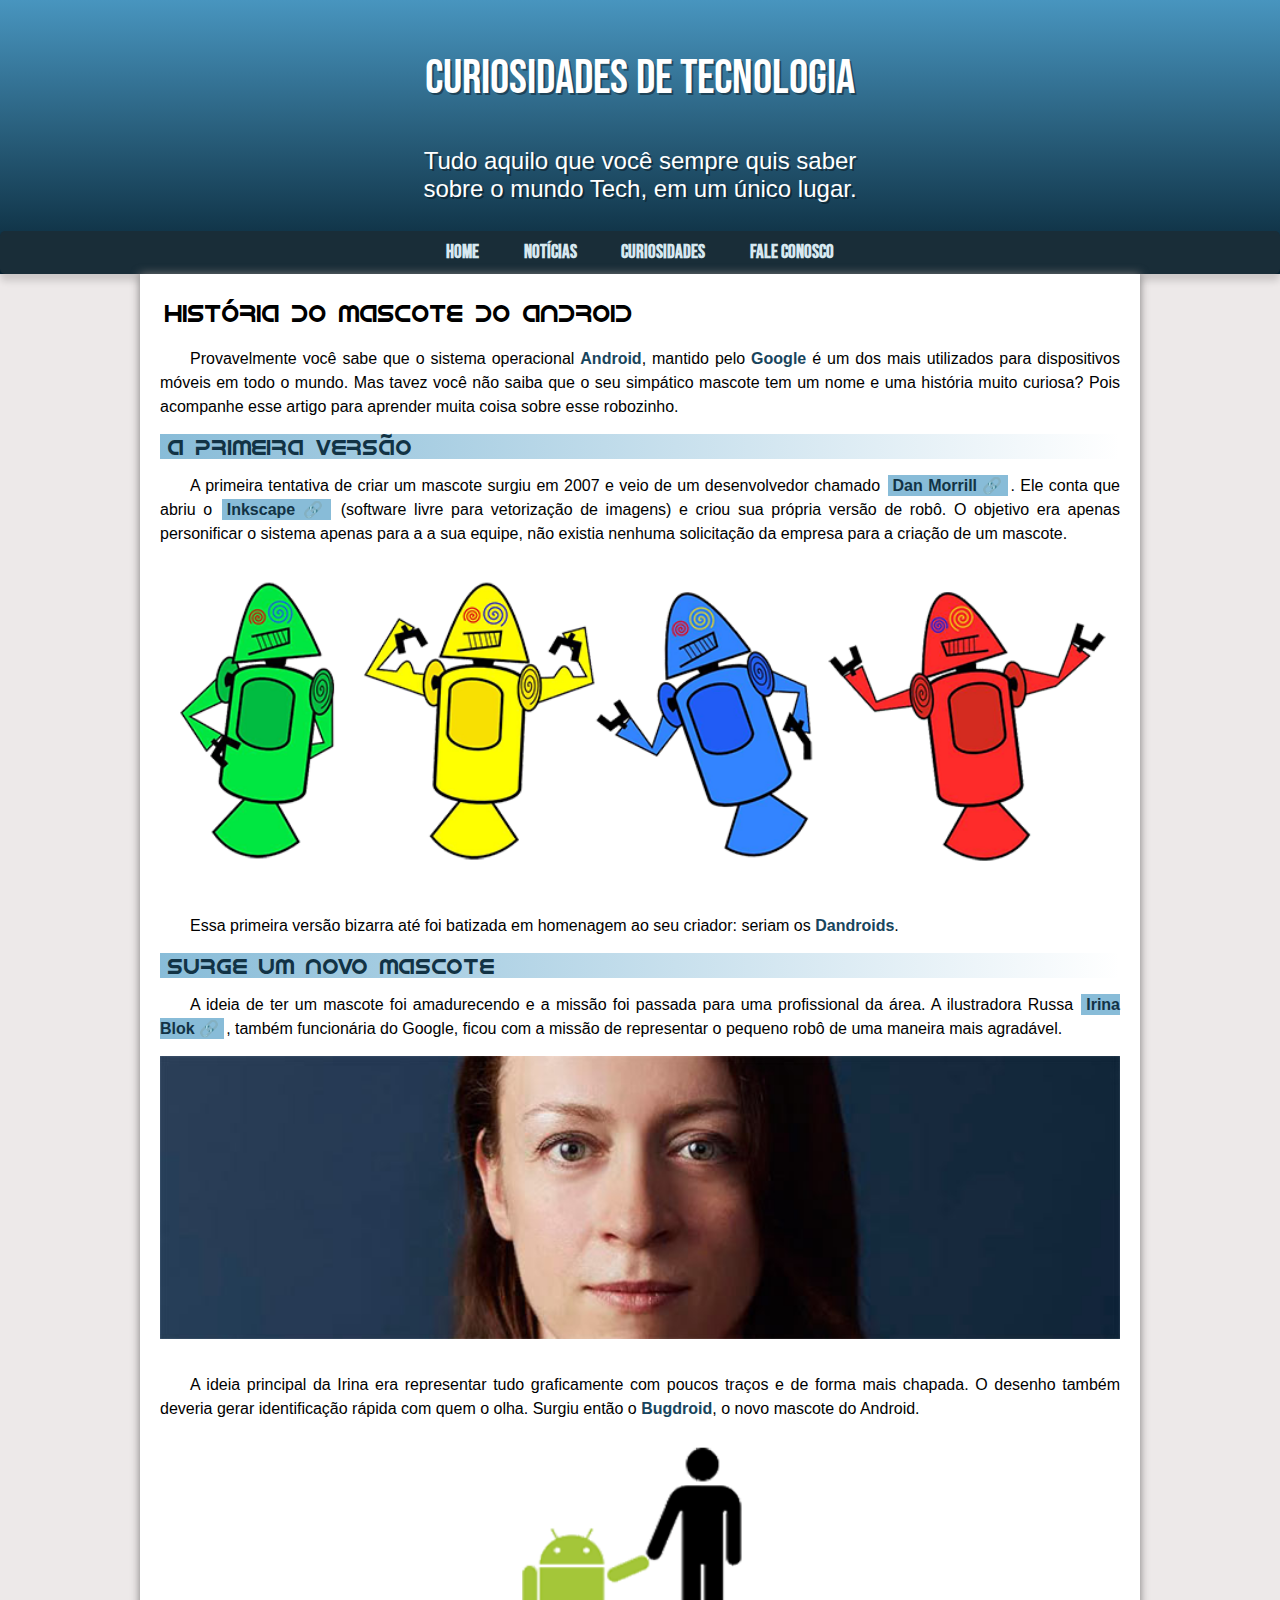
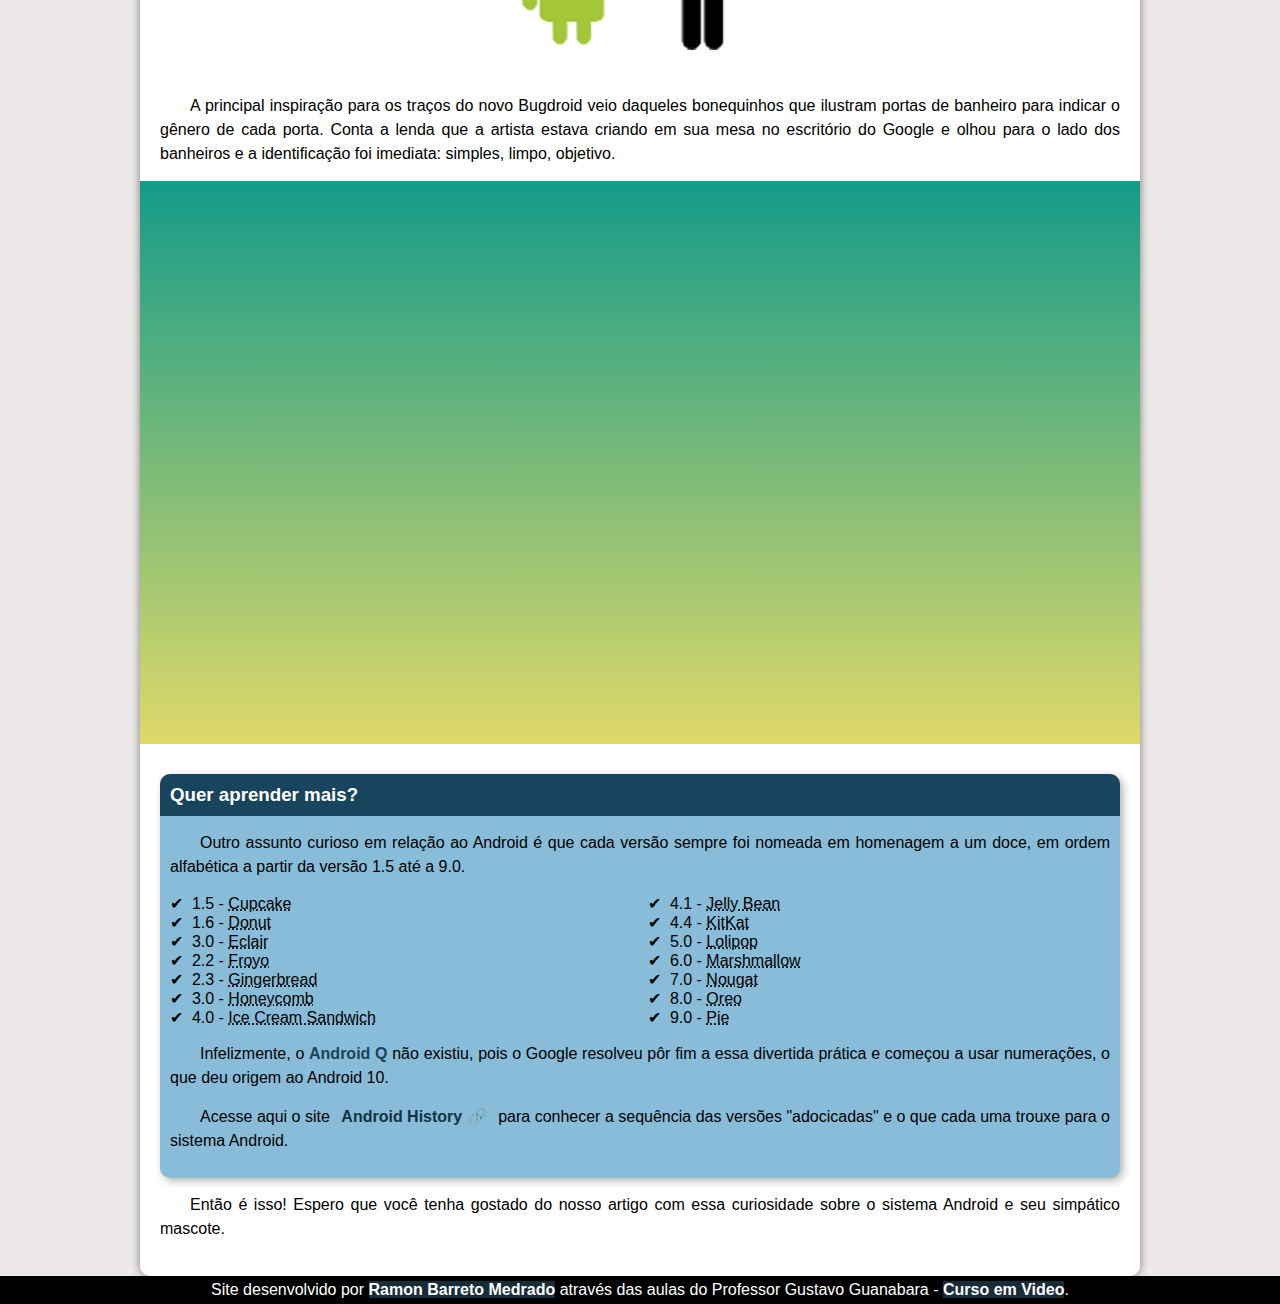
<file: index.html>
<!DOCTYPE html>
<html lang="pt-br">
<head>
    <meta charset="UTF-8">
    <meta http-equiv="X-UA-Compatible" content="IE=edge">
    <meta name="viewport" content="width=device-width, initial-scale=1.0">
    <title>Como surgiu o mascote do Android</title>
    <link rel="stylesheet" href="style.css">
    <link rel="shortcut icon" href="imagens/favicon.ico" type="image/x-icon">
    
</head>
<body>
    <header>
        <h1 id="header">CURIOSIDADES DE TECNOLOGIA</h1> 
        <p>Tudo aquilo que você sempre quis saber sobre o mundo Tech, em um único lugar.</p>
        <br>
        <nav>
            <a href="index.html">Home</a>
            <a href="noticias.html">Notícias</a>
            <a href="curiosidades.html">Curiosidades</a>
            <a href="contato.html">Fale Conosco</a>
        </nav>
    </header>
    <main>
        <article>
            <h1>História do Mascote do Android</h1>
            <p>Provavelmente você sabe que o sistema operacional <strong>Android</strong>, mantido pelo <strong>Google</strong> é um dos mais utilizados para dispositivos móveis em todo o mundo. Mas tavez você não saiba que o seu simpático mascote tem um nome e uma história muito curiosa? Pois acompanhe esse artigo para aprender muita coisa sobre esse robozinho.</p>
            <h2>A primeira versão</h2>
            <p>A primeira tentativa de criar um mascote surgiu em 2007 e veio de um desenvolvedor chamado <a href="https://androidcommunity.com/dan-morrill-shows-us-the-android-mascot-that-almost-was-20130103/" id="links" target="_blank" class="externo">Dan Morrill</a>. Ele conta que abriu o <a href="https://inkscape.org/" target="_blank" class="externo">Inkscape</a> (software livre para vetorização de imagens) e criou sua própria versão de robô. O objetivo era apenas personificar o sistema apenas para a a sua equipe, não existia nenhuma solicitação da empresa para a criação de um mascote.</p>
            
            <picture>
                <source media="(max-width: 670px)" srcset="imagens/dan-droids-pq.png">
                <img src="imagens/dan-droids.png" alt="imagem_grande">
            </picture>

            <p>Essa primeira versão bizarra até foi batizada em homenagem ao seu criador: seriam os <strong>Dandroids</strong>.</p>
            <h2>Surge um novo mascote</h2>
            <p>A ideia de ter um mascote foi amadurecendo e a missão foi passada para uma profissional da área. A ilustradora Russa <a href="https://www.irinablok.com/" target="_blank" class="externo">Irina Blok</a>, também funcionária do Google, ficou com a missão de representar o pequeno robô de uma maneira mais agradável.</p>

            <picture>
                <source media="(max-width: 670px)" srcset="imagens/irina-blok-pq.jpg">
                <img src="imagens/irina-blok.jpg" alt="imagem_g">
            </picture>
            
            <p>A ideia principal da Irina era representar tudo graficamente com poucos traços e de forma mais chapada. O desenho também deveria gerar identificação rápida com quem o olha. Surgiu então o <strong>Bugdroid</strong>, o novo mascote do Android.</p>
            
            <img src="imagens/bugdroid.png" class="pequena" alt="bug.droid">
            
            <p>A principal inspiração para os traços do novo Bugdroid veio daqueles bonequinhos que ilustram portas de banheiro para indicar o gênero de cada porta. Conta a lenda que a artista estava criando em sua mesa no escritório do Google e olhou para o lado dos banheiros e a identificação foi imediata: simples, limpo, objetivo.</p>
            
            <div class="video"><iframe width="560" height="315" src="https://www.youtube.com/embed/reX0Ucng40o" title="YouTube video player" frameborder="0" allow="accelerometer; autoplay; clipboard-write; encrypted-media; gyroscope; picture-in-picture" allowfullscreen></iframe></div>

            <aside>
                   <h3>Quer aprender mais? </h3>
                   <p>Outro assunto curioso em relação ao Android é que cada versão sempre foi nomeada em homenagem a um doce, em ordem alfabética a partir da versão 1.5 até a 9.0.
                <ul>
                    <li>1.5 - <abbr title="Bolo de Copo">Cupcake</abbr></li>
                    <li>1.6 - <abbr title="Rosquinha">Donut</abbr></li>
                    <li>3.0 - <abbr title="Bomba">Eclair</abbr></li>
                    <li>2.2 - <abbr title="Iogurte Congelado">Froyo</abbr></li>
                    <li>2.3 - <abbr title="Biscoito de Gengibre">Gingerbread</abbr></li>
                    <li>3.0 - <abbr title="Favo de Mel">Honeycomb</abbr></li>
                    <li>4.0 - <abbr title="Sanduíche de Sorvete">Ice Cream Sandwich</abbr></li>
                    <li>4.1 - <abbr title="Jujuba">Jelly Bean</abbr></li>
                    <li>4.4 - <abbr title="KitKat (chocolate)">KitKat</abbr></li>
                    <li>5.0 - <abbr title="Pirulito">Lolipop</abbr></li>
                    <li>6.0 - <abbr title="Marshmallow">Marshmallow</abbr></li>
                    <li>7.0 - <abbr title="Torrone">Nougat</abbr></li>
                    <li>8.0 - <abbr title="Oreo">Oreo</abbr></li>
                    <li>9.0 - <abbr title="Torta">Pie</abbr></li>
                </ul>
            
                <p>Infelizmente, o <strong>Android Q</strong> não existiu, pois o Google resolveu pôr fim a essa divertida prática e começou a usar numerações, o que deu origem ao Android 10.</p>
            
                <p>Acesse aqui o site <a href="https://www.android.com/intl/en_nz/history" target="_blank" class="externo">Android History</a> para conhecer a sequência das versões "adocicadas" e o que cada uma trouxe para o sistema Android.</p>
            </aside>

                 <p>Então é isso! Espero que você tenha gostado do nosso artigo com essa curiosidade sobre o sistema Android e seu simpático mascote.</p>
        </article>
    </main>

    <footer>
        <p>Site desenvolvido por <a href="https://www.linkedin.com/in/ramon-barreto-076191180/" target="_blank">Ramon Barreto Medrado</a> através das aulas do Professor Gustavo Guanabara - <a href="https://www.youtube.com/c/CursoemV%C3%ADdeo" target="_blank">Curso em Video</a>.</p>
    </footer>
</body>
</html>
</file>
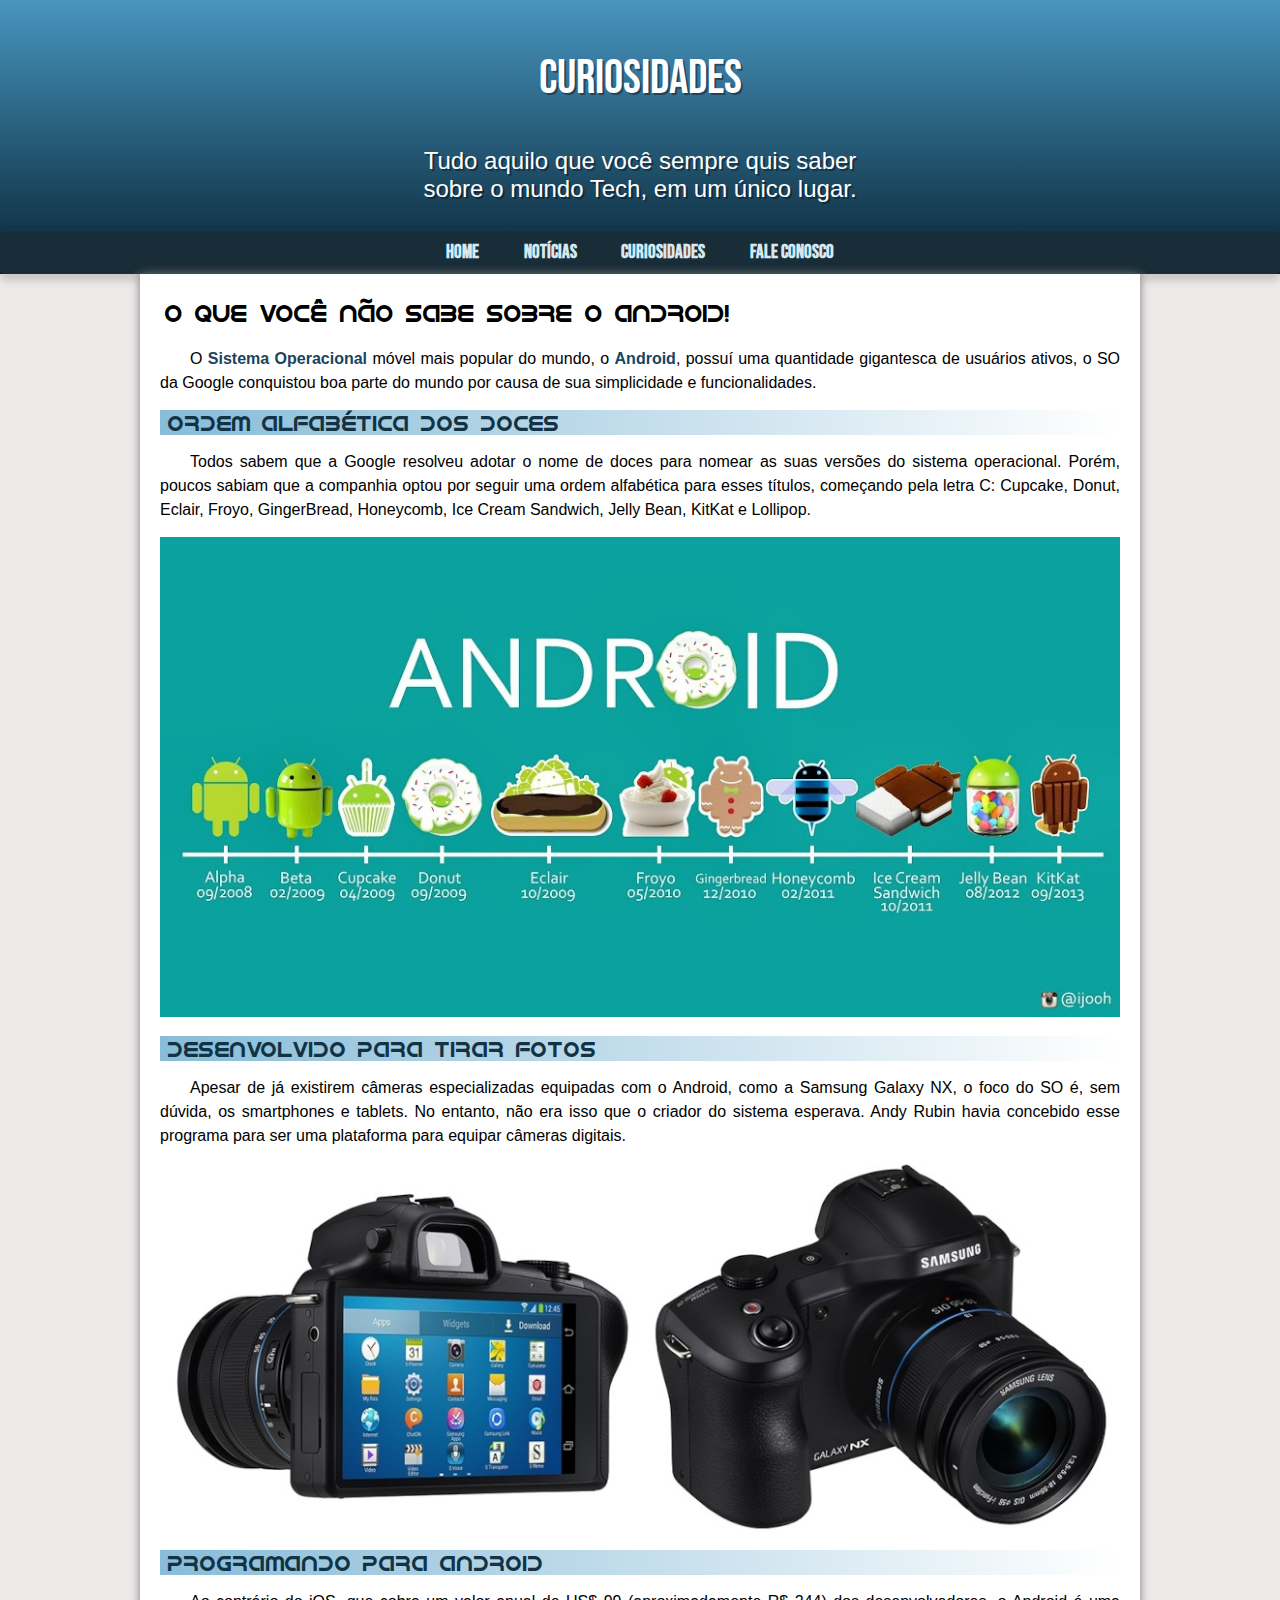
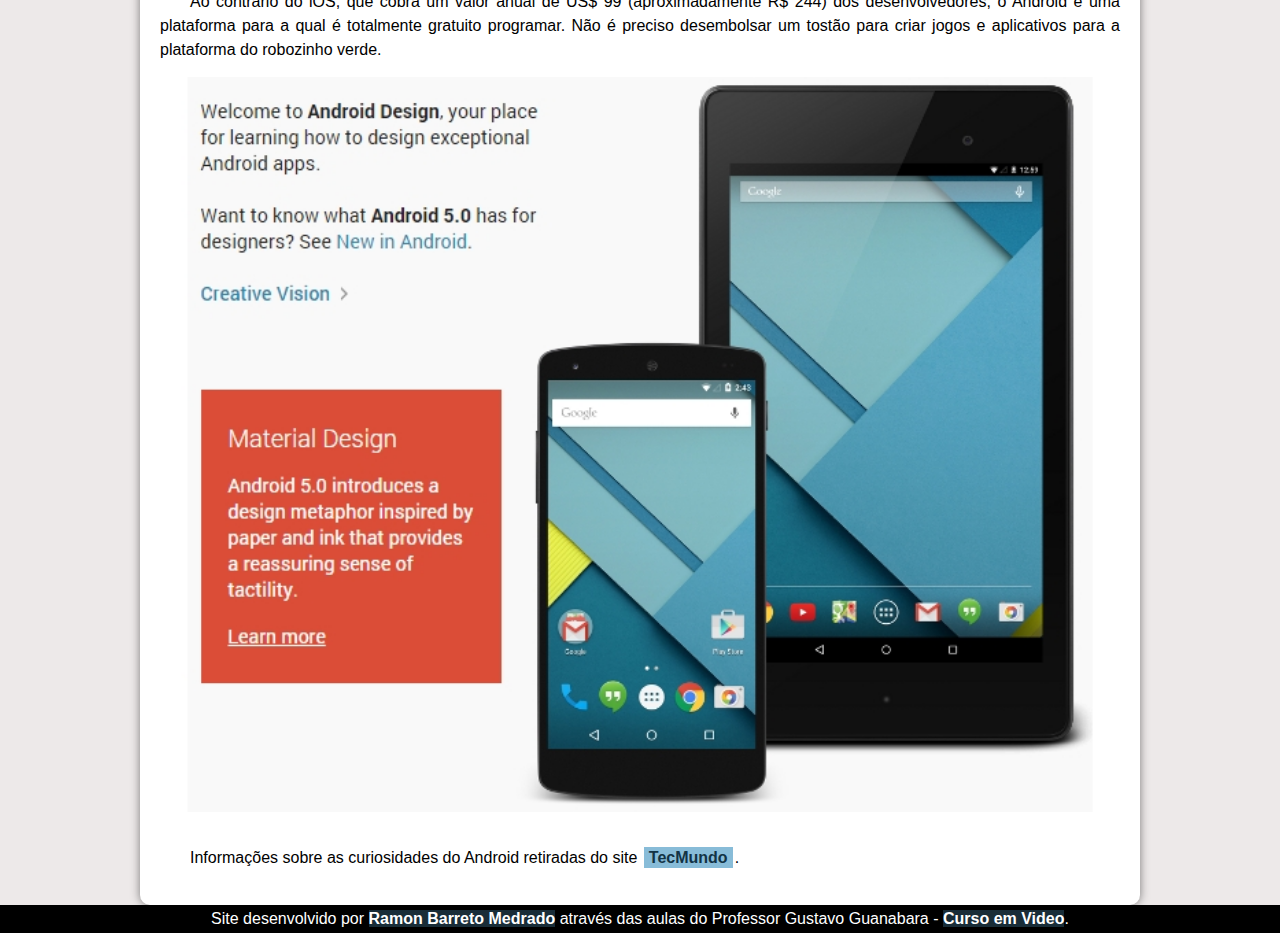
<file: curiosidades.html>
<!DOCTYPE html>
<html lang="pt-br">
<head>
    <meta charset="UTF-8">
    <meta http-equiv="X-UA-Compatible" content="IE=edge">
    <meta name="viewport" content="width=device-width, initial-scale=1.0">
    <title>Curiosidades</title>
    <link rel="stylesheet" href="style.css">
    <link rel="shortcut icon" href="imagens/favicon.ico" type="image/x-icon">

</head>
<body>
    <header>
        <h1>Curiosidades</h1> 
        <p>Tudo aquilo que você sempre quis saber sobre o mundo Tech, em um único lugar.</p>
        <br>
        <nav>
            <a href="index.html">Home</a>
            <a href="noticias.html">Notícias</a>
            <a href="curiosidades.html">Curiosidades</a>
            <a href="contato.html">Fale Conosco</a>
        </nav>
    </header>
    <main>
        <article>
            <h1>O que você não sabe sobre o Android!</h1>
            <p>O <strong>Sistema Operacional</strong> móvel mais popular do mundo, o <strong>Android</strong>, possuí uma quantidade gigantesca de usuários ativos, o SO da Google conquistou boa parte do mundo por causa de sua simplicidade e funcionalidades.</p>

            <h2>Ordem alfabética dos doces</h2>
            <p>Todos sabem que a Google resolveu adotar o nome de doces para nomear as suas versões do sistema operacional. Porém, poucos sabiam que a companhia optou por seguir uma ordem alfabética para esses títulos, começando pela letra C: Cupcake, Donut, Eclair, Froyo, GingerBread, Honeycomb, Ice Cream Sandwich, Jelly Bean, KitKat e Lollipop.</p>
            <picture>
                <source media="(max-width: 670px)" srcset="imagens/history_androidp.jpg">
                <img src="imagens/history_android.jpg" alt="imagem_grande">
            </picture>

            <h2>Desenvolvido para tirar fotos</h2>
            <p>Apesar de já existirem câmeras especializadas equipadas com o Android, como a Samsung Galaxy NX, o foco do SO é, sem dúvida, os smartphones e tablets. No entanto, não era isso que o criador do sistema esperava. Andy Rubin havia concebido esse programa para ser uma plataforma para equipar câmeras digitais.</p>
            <picture>
                <source media="(max-width: 670px)" srcset="imagens/camerap.jpg">
                <img src="imagens/camerag.jpg" alt="imagem_grande">
            </picture>

            <h2>Programando para Android</h2>
            <p>Ao contrário do iOS, que cobra um valor anual de US$ 99 (aproximadamente R$ 244) dos desenvolvedores, o Android é uma plataforma para a qual é totalmente gratuito programar. Não é preciso desembolsar um tostão para criar jogos e aplicativos para a plataforma do robozinho verde.</p>
            <picture>
                <source media="(max-width: 670px)" srcset="imagens/devdroidp.jpg">
                <img src="imagens/devdroid.jpg" alt="imagem_grande">
            </picture>



                 <p>Informações sobre as curiosidades do Android retiradas do site <a href="https://www.tecmundo.com.br/android/65093-8-curiosidades-surpreendentes-interessantes-android.htm" target="_blank">TecMundo</a>.</p>
        </article>
    </main>

    <footer>
        <p>Site desenvolvido por <a href="https://www.linkedin.com/in/ramon-barreto-076191180/" target="_blank">Ramon Barreto Medrado</a> através das aulas do Professor Gustavo Guanabara - <a href="https://www.youtube.com/c/CursoemV%C3%ADdeo" target="_blank">Curso em Video</a>.</p>
    </footer>
</body>
</html>
</file>
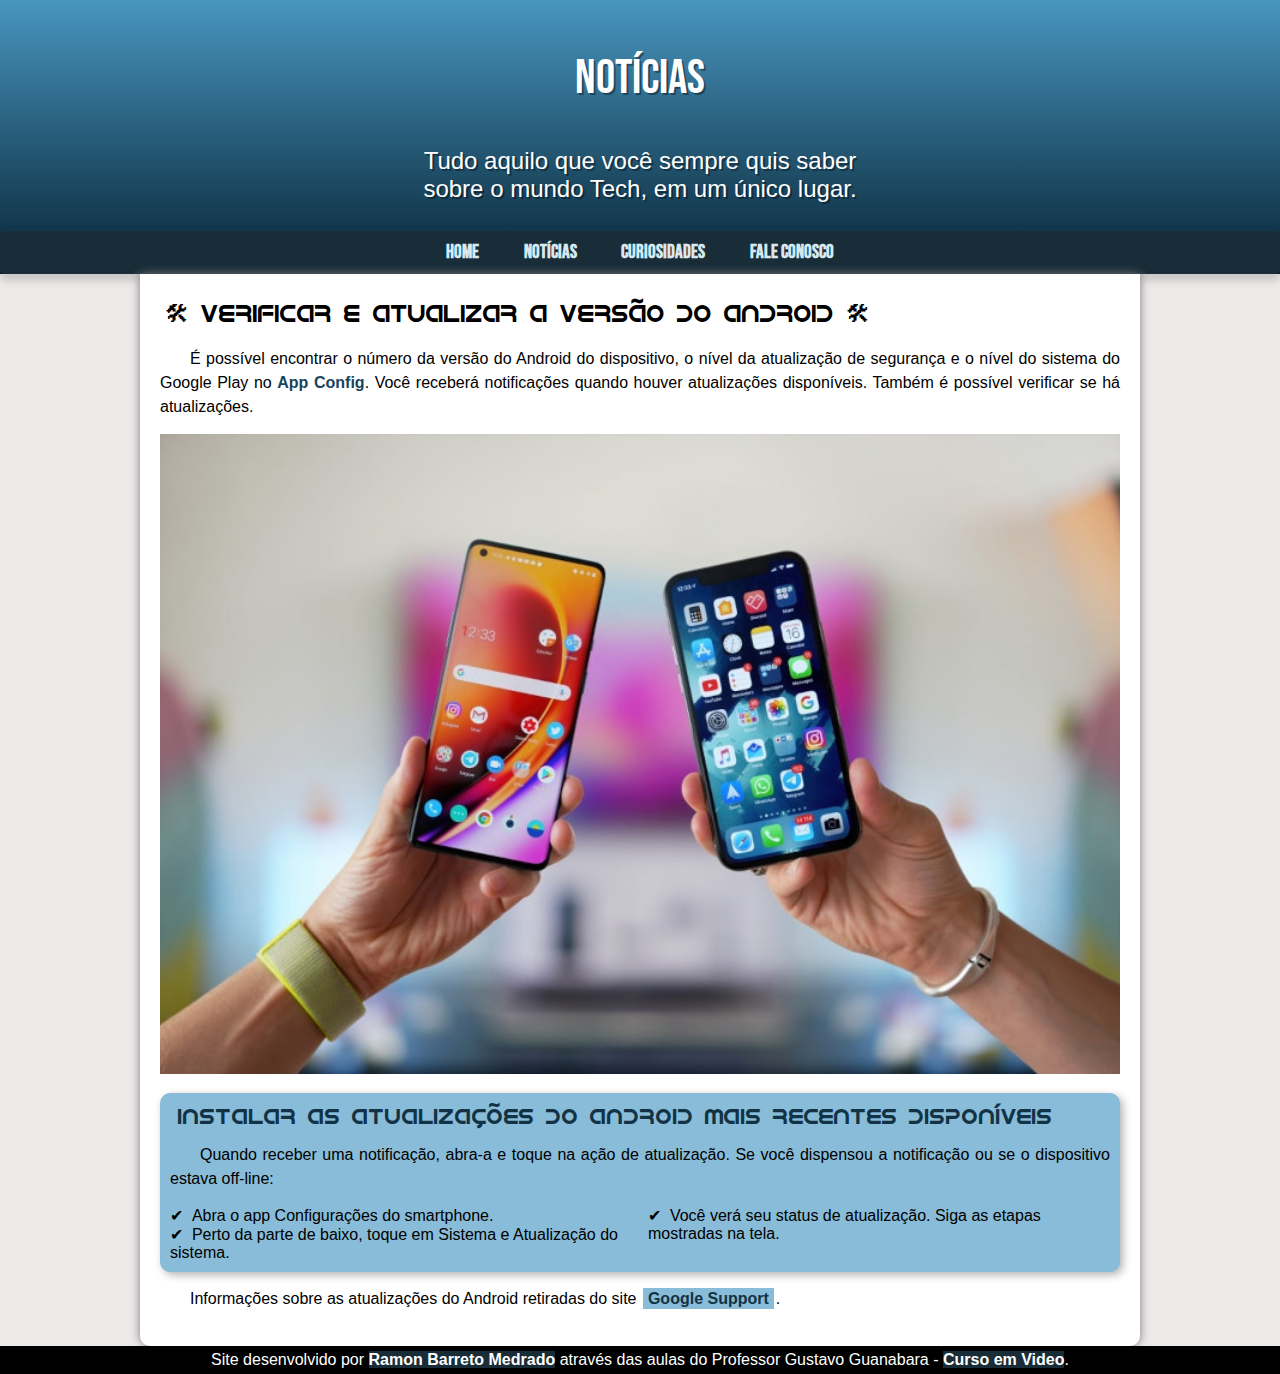
<file: noticias.html>
<!DOCTYPE html>
<html lang="pt-br">
<head>
    <meta charset="UTF-8">
    <meta http-equiv="X-UA-Compatible" content="IE=edge">
    <meta name="viewport" content="width=device-width, initial-scale=1.0">
    <title>Notícias</title>
    <link rel="stylesheet" href="style.css">
    <link rel="shortcut icon" href="imagens/favicon.ico" type="image/x-icon">

</head>
<body>
    <header>
        <h1>Notícias</h1> 
        <p>Tudo aquilo que você sempre quis saber sobre o mundo Tech, em um único lugar.</p>
        <br>
        <nav>
            <a href="index.html">Home</a>
            <a href="noticias.html">Notícias</a>
            <a href="curiosidades.html">Curiosidades</a>
            <a href="contato.html">Fale Conosco</a>
        </nav>
    </header>
    <main>
        <article>
            <h1>&#x1F6E0; Verificar e Atualizar a versão do Android &#x1F6E0;</h1>
            <p>É possível encontrar o número da versão do Android do dispositivo, o nível da atualização de segurança e o nível do sistema do Google Play no <strong>App Config</strong>. Você receberá notificações quando houver atualizações disponíveis. Também é possível verificar se há atualizações.</p>

            <picture>
                <source media="(max-width: 670px)" srcset="imagens/cel_androidp.jpg">
                <img src="imagens/cel_androidg.jpg" alt="imagem_g">
            </picture>
            
                <aside>
                    <h2>Instalar as atualizações do Android mais recentes disponíveis</h2>
    
                    <p>Quando receber uma notificação, abra-a e toque na ação de atualização.
                        Se você dispensou a notificação ou se o dispositivo estava off-line:
                    </p>
    
                    <ul>
                            <li>Abra o app Configurações do smartphone.</li>
                            <li>Perto da parte de baixo, toque em Sistema e Atualização do sistema.</li>
                            <li>Você verá seu status de atualização. Siga as etapas mostradas na tela.</li>
                    </ul>
                </aside>

                <p>Informações sobre as atualizações do Android retiradas do site <a href="https://support.google.com/android/answer/7680439?hl=pt-BR" target="_blank">Google Support</a>.</p>
        </article>
    </main>

    <footer>
        <p>Site desenvolvido por <a href="https://www.linkedin.com/in/ramon-barreto-076191180/" target="_blank">Ramon Barreto Medrado</a> através das aulas do Professor Gustavo Guanabara - <a href="https://www.youtube.com/c/CursoemV%C3%ADdeo" target="_blank">Curso em Video</a>.</p>
    </footer>
</body>
</html>
</file>
<file: style.css>
@charset "UTF-8";

@import url('https://fonts.googleapis.com/css2?family=Bebas+Neue&display=swap');

@font-face {
font-family:'idroid';
src: url("fontes/idroid.otf") format('opentype');
font-weight: normal;
font-style: normal;
}

:root{
    /* Variáveis em CSS */

    --fonte-padrao: Arial, Verdana, Helvetica, sans-serif;
    --font-android:'idroid', cursive;
    --font-destaque: 'Bebas Neue', cursive;
}

*{
    margin: 0px;
    padding: 0px;
    box-sizing: border-box;
}

body{
    font-family: var(--fonte-padrao);
    background-color: rgb(237, 233, 233);
}

a.externo::after {
    content: '\00a0\1F517';

}

header{ 
    background-image: linear-gradient(to top, #072434, #4895bf);
    min-height: 150px;
    text-align: center;
    margin: auto;
    padding-top: 40px;
}

header > h1 {
    font-family: var(--font-destaque);
    color: white;
    font-weight: normal;
    font-size: 3em;
    padding: 10px;
    margin-bottom: 20px;
    text-shadow: 2px 2px 0px rgba(0, 0, 0, 0.384);
}

header > p {
    font-family: var(--fonte-padrao);
    color: white;
    font-size: 1.5em;
    text-align: center;
    padding: 10px;
    max-width: 500px;
    margin: auto;
    text-shadow: 2px 2px 0px rgba(0, 0, 0, 0.384)
}

nav {
    background-color: #192d38;
    border-radius: 5px;
    padding: 10px;
    box-shadow: 0px 7px 7px rgba(0, 0, 0, 0.142);
    margin: 10px;
    margin: auto;
}

nav > a{
    color: #d7e8f0;
    text-decoration: none;
    font-family: var(--font-destaque);
    font-weight: bold;
    margin-right: 20px;
    border-radius: 5px;
    font-size: 1.2em;
    padding: 10px;
    margin: 10px;
    transition-duration: 0.5s;
}

nav > a:hover{
    background-color: #3391C4;
    color: #123345;

}

main{
    background-color: white;
    padding: 20px;
    margin: 10px;
    border-bottom-left-radius: 10px;
    border-bottom-right-radius: 10px;

    max-width: 1000px;
    min-width: 300px;
    margin: auto;
    box-shadow: 0px 0px 10px rgb(122, 120, 120) ;
}

main img{
    width: 100%;
    padding-bottom: 15px;
}

main img.pequena{
    max-width: 350px;
    margin: auto;
    display: block;
    padding-bottom: 15px;
}


main h1{
    font-family: var(--font-android);
    font-weight: normal;
    font-size: 1.5em;
    padding: 5px;
}

main h2{
    font-family: var(--font-android);
    font-size: 1.35em;
    font-weight: normal;
    color: #123345;
    background-image: linear-gradient(to right,  #88bcd8, transparent);
    text-indent: 8px;
}


main p{
    margin: 15px 0px;
    text-align: justify;
    text-indent: 30px;
    font-size: 1em;
    line-height: 1.5em;
}

main strong{
    color: #18455d;
    font-weight: bold;
}

main a{
    background-color: #88bcd8;
    color: #123345;
    text-decoration: none;
    font-weight: bold;
    padding: 2px 5px;
    margin: 2px;
}

main a:hover{
    text-decoration: underline;
    color: #3391C4;
}

div.video {
    background-image: linear-gradient(to top, rgb(223, 217, 105), rgb(20, 155, 137));
    margin: 0px -20px 30px -20px;
    padding: 20px;
    padding-bottom: 56.55%;
    position: relative;
}

div.video > iframe {
    position: absolute;
    top: 5%;
    left: 5%;
    width: 90%;
    height: 90%;
}

aside {
    background-color: #88bcd8;
    border-radius: 10px;
    padding: 10px;
    box-shadow: 3px 3px 8px rgba(0, 0, 0, 0.301);
}

aside > ul {
    list-style-type: '\2714\00a0\00a0';
    list-style-position: inside;
    columns: 2;
}

aside > h3 {
    background-color: #18455d;
    color: white;
    padding: 10px;
    margin: -10px -10px 0px -10px;
    border-radius: 10px 10px 0px 0px;

}

/* Configuração - página Fale Conosco */
section#contato div {
    background-color: #455559;
    padding: 32px;
    padding-top: 24px;
    border-radius: 8px;
}

main div#contato a {
    background-color: #455559;
}

main section {
    color: white;
    background-image: linear-gradient(95deg, #9572FC, #43E7AD, #E2D45C);
    padding-top: 4px;
    border-radius: 10px;

    animation: fromBottom .7s backwards;
}

section#contato ul {
    list-style: none;
    display: flex;
    flex-wrap: wrap;
    gap: 16px;

    margin-top: 24px;
}

section#contato ul li {
    transition: transform .4s;

}

section#contato ul li:hover {
    transform: scale(1.1); 
}

.social-list img {
    width: 70px;
    height: 70px;
}


header div#contato:hover {
    transform: scale(1.1);

}

/* Rodapé do site */
footer {
    background-color: black;
    color: white;
    text-align: center;
    font-size: 0.8;
    padding: 5px;
}

footer a {
    color: white;
    font-weight: bolder;
    text-decoration: none;
    background-color:#192d38;

}

footer a:hover {
    text-decoration: underline;
    color:#4895bf;

}
</file>
